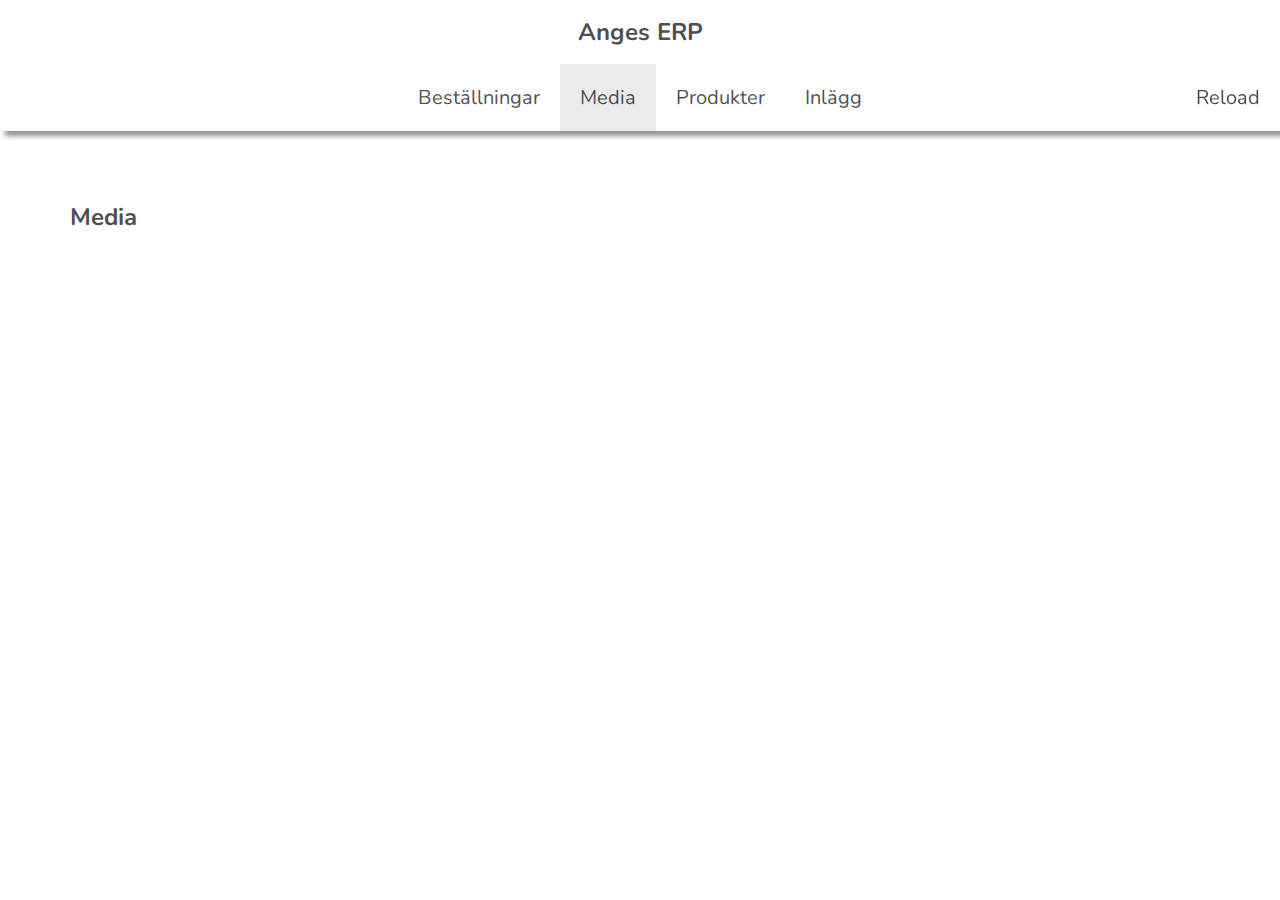
<file: media.html>
<!DOCTYPE html>
<html lang="en">
<head>
    <meta charset="UTF-8">
    <meta http-equiv="X-UA-Compatible" content="IE=edge">
    <meta name="viewport" content="width=device-width, initial-scale=1.0">
    <script defer src="./js/media.js"></script>
    <link rel="stylesheet" href="./css/style.css">
    <link rel="stylesheet" href="./css/media.css">
    <link rel="preconnect" href="https://fonts.googleapis.com">
<link rel="preconnect" href="https://fonts.gstatic.com" crossorigin>
<link href="https://fonts.googleapis.com/css2?family=Nunito:ital,wght@0,200;0,400;0,600;1,200;1,400;1,600&display=swap" rel="stylesheet">
    <title>Media</title>
</head>
<body>
<header><a href="index.html"><h1>Anges ERP</h1></a></header>
    <main class="flex column">
        <nav class="flex">
            <a href="orders.html" class="link flex orders"><div>Beställningar</div></a>
            <a href="media.html" class="link flex media"><div>Media</div></a>
            <a href="products.html"  class="link flex produkter"><div>Produkter</div></a>
            <a href="posts.html"  class="link flex inlagg"><div>Inlägg</div></a>
            <a onClick="window.location.reload();"  class="link flex reload"><div>Reload</div></a>
        </nav>
        <h2>Media</h2>
        <div class="container flex column"><!-- Javascript --></div>
    </main>
</body>
</html>
</file>
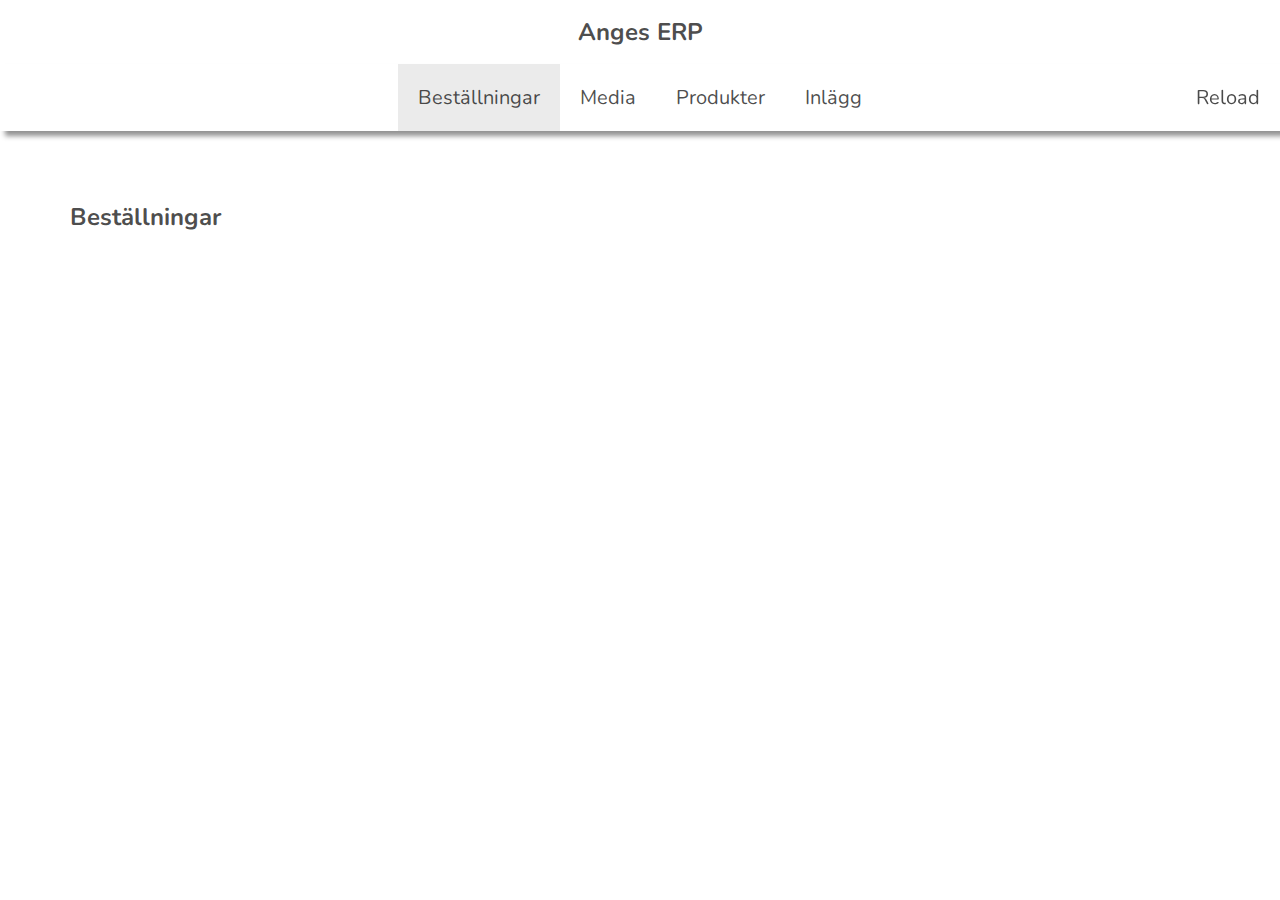
<file: orders.html>
<!DOCTYPE html>
<html lang="en">
<head>
    <meta charset="UTF-8">
    <meta http-equiv="X-UA-Compatible" content="IE=edge">
    <meta name="viewport" content="width=device-width, initial-scale=1.0">
    <script defer src="./js/orders.js"></script>
    <link rel="stylesheet" href="./css/style.css">
    <link rel="stylesheet" href="./css/orders.css">
    <link rel="preconnect" href="https://fonts.googleapis.com">
<link rel="preconnect" href="https://fonts.gstatic.com" crossorigin>
<link href="https://fonts.googleapis.com/css2?family=Nunito:ital,wght@0,200;0,400;0,600;1,200;1,400;1,600&display=swap" rel="stylesheet">
    <title>Beställningar</title>
</head>
<body>
<header><a href="index.html"><h1>Anges ERP</h1></a></header>
    <main class="flex column">
        <nav class="flex">
            <a href="orders.html" class="link flex orders"><div>Beställningar</div></a>
            <a href="media.html" class="link flex media"><div>Media</div></a>
            <a href="products.html"  class="link flex produkter"><div>Produkter</div></a>
            <a href="posts.html"  class="link flex inlagg"><div>Inlägg</div></a>
            <a onClick="window.location.reload();"  class="link flex reload"><div>Reload</div></a>
        </nav>
        <h2>Beställningar</h2>
        <div class="container flex column"><!-- Javascript --></div>
    </main>
</body>
</html>
</file>
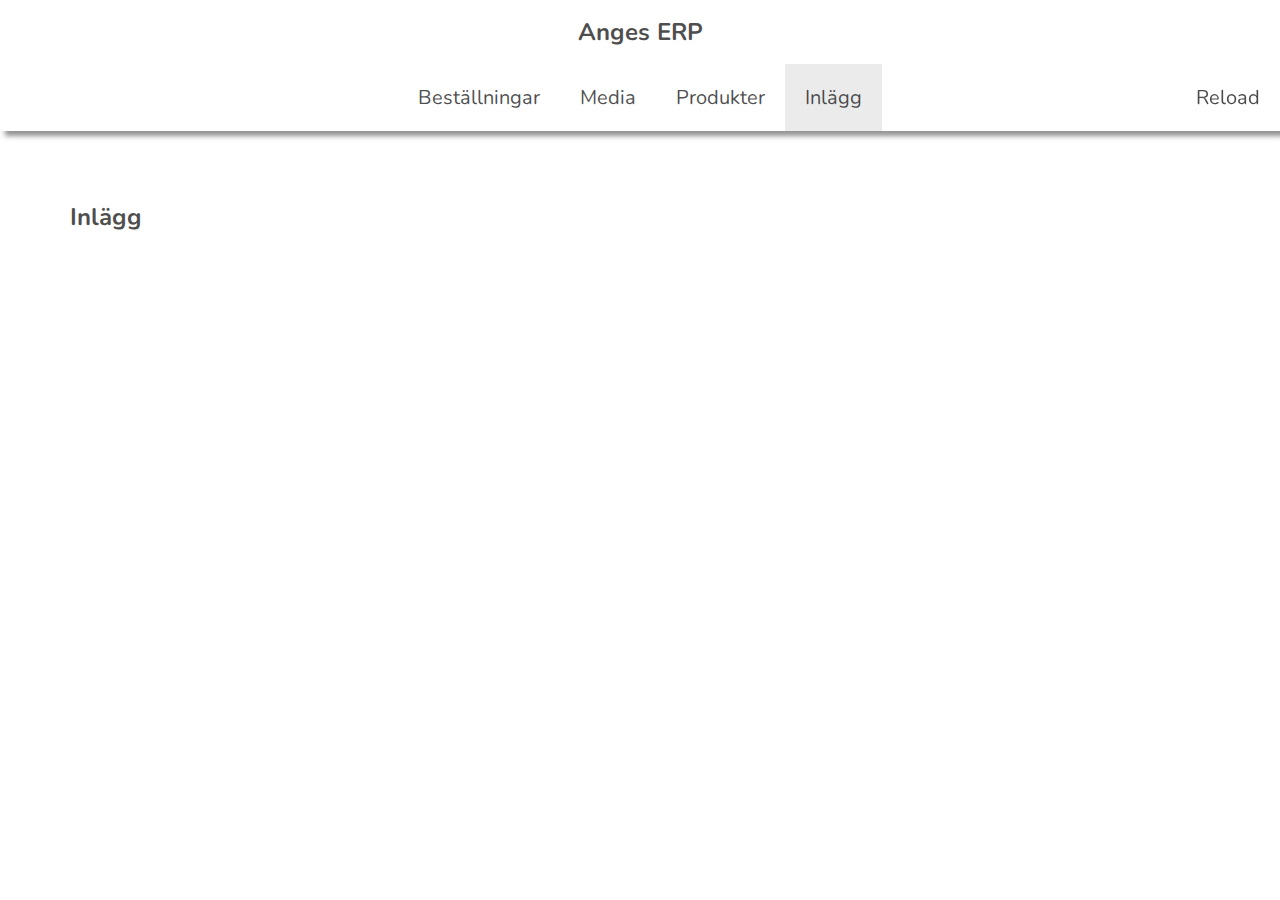
<file: posts.html>
<!DOCTYPE html>
<html lang="en">
<head>
    <meta charset="UTF-8">
    <meta http-equiv="X-UA-Compatible" content="IE=edge">
    <meta name="viewport" content="width=device-width, initial-scale=1.0">
    <script defer src="./js/posts.js"></script>
    <link rel="stylesheet" href="./css/style.css">
    <link rel="stylesheet" href="./css/posts.css">
    <link rel="preconnect" href="https://fonts.googleapis.com">
<link rel="preconnect" href="https://fonts.gstatic.com" crossorigin>
<link href="https://fonts.googleapis.com/css2?family=Nunito:ital,wght@0,200;0,400;0,600;1,200;1,400;1,600&display=swap" rel="stylesheet">
    <title>Inlägg</title>
</head>
<body>
<header><a href="index.html"><h1>Anges ERP</h1></a></header>
    <main class="flex column">
        <nav class="flex">
            <a href="orders.html" class="link flex orders"><div>Beställningar</div></a>
            <a href="media.html" class="link flex media"><div>Media</div></a>
            <a href="products.html"  class="link flex produkter"><div>Produkter</div></a>
            <a href="posts.html"  class="link flex inlagg"><div>Inlägg</div></a>
            <a onClick="window.location.reload();"  class="link flex reload"><div>Reload</div></a>
        </nav>
        <h2>Inlägg</h2>
        <div class="container flex"><!-- Javascript --></div>
    </main>
</body>
</html>
</file>
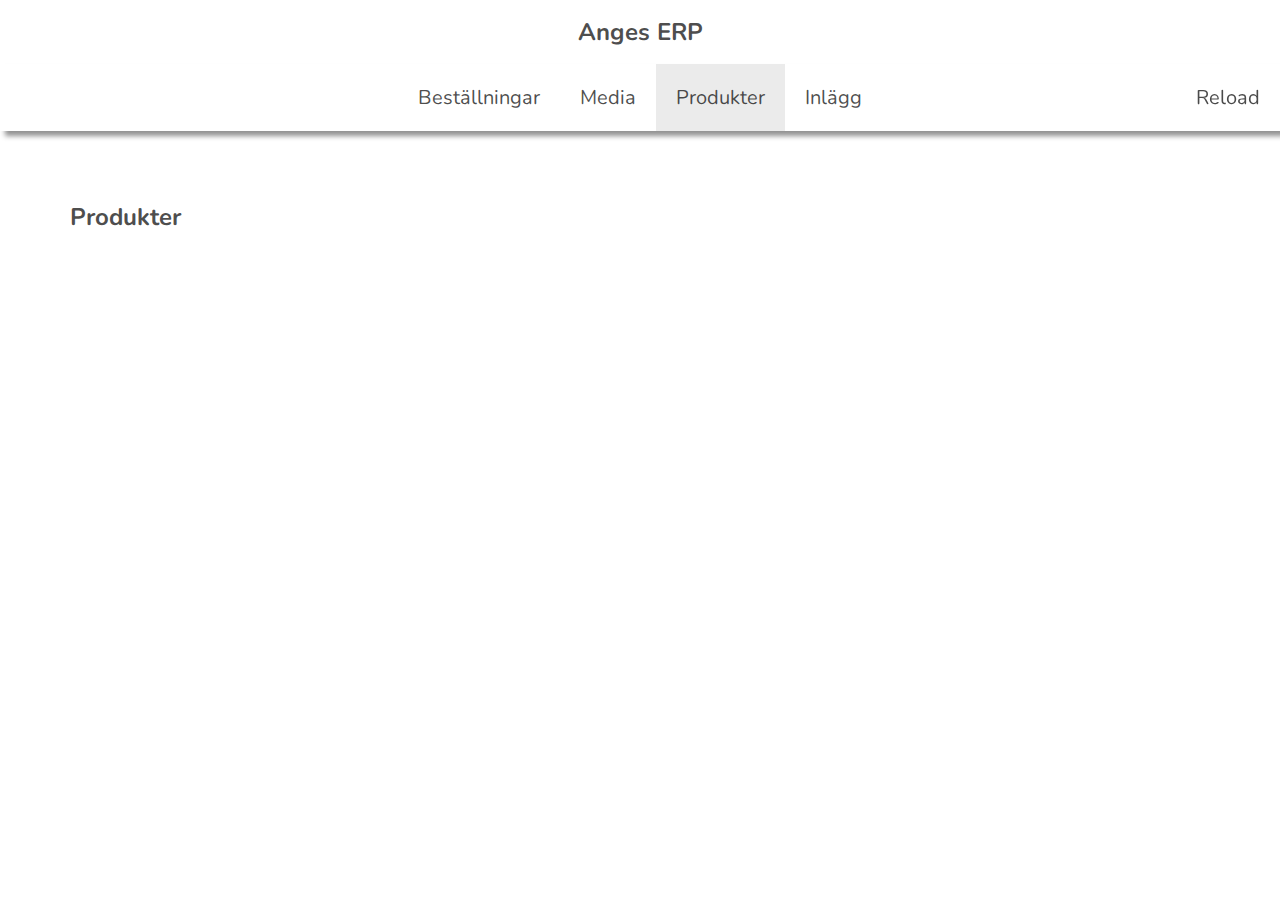
<file: products.html>
<!DOCTYPE html>
<html lang="en">
<head>
    <meta charset="UTF-8">
    <meta http-equiv="X-UA-Compatible" content="IE=edge">
    <meta name="viewport" content="width=device-width, initial-scale=1.0">
    <script defer src="./js/products.js"></script>
    <link rel="preconnect" href="https://fonts.googleapis.com">
<link rel="preconnect" href="https://fonts.gstatic.com" crossorigin>
<link href="https://fonts.googleapis.com/css2?family=Nunito:ital,wght@0,200;0,400;0,600;1,200;1,400;1,600&display=swap" rel="stylesheet">
    <link rel="stylesheet" href="./css/style.css">
    <link rel="stylesheet" href="./css/products.css">
    <title>Produkter</title>
</head>
<body>
<header><a href="index.html"><h1>Anges ERP</h1></a></header>
    <main class="flex column">
        <nav class="flex">
            <a href="orders.html" class="link flex orders"><div>Beställningar</div></a>
            <a href="media.html" class="link flex media"><div>Media</div></a>
            <a href="products.html"  class="link flex produkter"><div>Produkter</div></a>
            <a href="posts.html"  class="link flex inlagg"><div>Inlägg</div></a>
            <a onClick="window.location.reload();"  class="link flex reload"><div>Reload</div></a>
        </nav>
        <h2>Produkter</h2> 
        <div class="container flex column"><!-- Javascript --></div>
    </main>
</body>
</html>
</file>
<file: css/style.css>
* {
    box-sizing: border-box;
    font-family: 'Nunito', sans-serif;
    color: rgba(9, 9, 9, 0.738);
}

body {
    margin: 0px;
}

.flex {
    display: flex;
}

.center {
    justify-content: center;
    align-items: center;
}

.column {
    flex-direction: column;
}

.none {
    display: none;
}

nav {
    width: 100%;
    justify-content: center;
    font-size: 20px;
    /* background-color: lightgray; */
    /* border-bottom: 4px solid rgba(0, 0, 0, 0.3); */
   box-shadow: 5px 5px 5px rgba(0, 0, 0, 0.43) ;
}

nav a {
    font-size: 20px;
}

.link {
    justify-content: center;
    /* flex-grow: 1; */
    padding: 20px;
    cursor: pointer;
}

.link:hover {
background-color: rgb(235, 235, 235);
}

header {

    display: flex;
    justify-content: center;
}

a {
    text-decoration: none;
    color: rgb(105, 105, 105);
}

h2 {
    padding-top: 50px;
    padding-bottom: 15px;
    padding-left: 70px;
}

.container {
    flex-direction: column;
    padding-left: 100px;
    padding-right: 100px;
}

.columnTitleCont {
    display: flex;
    padding: 20px 20px 0px 20px;
}

.columnTitleCont h3:first-child {
    width: 60px;
}

.container2 {
    display: flex;
    margin-bottom: 10px;
    padding: 20px 20px 20px 20px;
    border-radius: 5px;
    box-shadow: 5px 5px 5px rgba(0, 0, 0, 0.43) ;
    border-top: 1px solid rgba(238, 238, 238, 0.368);
    /* border-bottom: 4px solid rgba(0, 0, 0, 0.3); */
    max-width: 500px;
}

.postId {
    height: 50px;
}

.postTitle {
    display: block;
    height:50px
}

.smallPicContainer {
    width: 80px;
    height: 80px;
}

.smallPicContainer img {
    height: 100%;
    width: 100%;
    object-fit: contain;
    
}


h3 {
    width: 150px
}

.idContainer, .picContainer, .titleContainer, .statusContainer, .totalContainer, .createdContainer, .completedContainer,.custContainer{
    width: 150px;
    display: flex;
    align-items: flex-start;
}



.customerId, .custContainer {
    width: 70px;
}


.idContainer {
    width: 60px;
}

p, a {
    margin: 0px;
    font-size: 12px;
}

.infoButton {
    display: flex;
    justify-content: center;
    align-items: center;
    border-radius: 10px;
    width: 80px;
    height:30px;
    cursor: pointer;
    background-color: rgb(255, 255, 255);
    box-shadow: 0px 0px 10px rgb(139, 139, 139);
}

.linkButton {
    display: flex;
    justify-content: center;
    align-items: center;
    border-radius: 10px;
    width: 120px;
    height:35px;
    cursor: pointer;
    background-color: rgb(255, 255, 255);
    box-shadow: 0px 0px 10px rgb(139, 139, 139);
}



.infoButton:hover, .linkButton:hover {
    background-color: rgb(152, 216, 194);
}

.container3 {
    display: flex;
    justify-content: flex-start;
    flex-direction: column;
    align-items: center;
    position: absolute;

    /* right: 180px;
    left: 180px; */
    width: auto;
    height: auto;
    padding: 40px;
    margin-bottom: 40px;
    background-color: white;
    border: 1px solid rgba(128, 128, 128, 0.619);
    text-align: center;
    right: 435px;
    bottom:10px;
    border-radius: 10px;
    box-shadow: 0px 0px 10px rgb(139, 139, 139);
}

.container3 h3 {
    width: auto;
}

.container3 p {
    font-size: 15px;
}

.container3 p:last-child {
    margin-bottom: 20px;
}

.orderStatus {
padding: 5px;
border-radius: 2px;
}

.none {
    display: none;
}

.reload {
    position: fixed;
    right: 0px;
   
}

.reload:active {
    background-color: rgba(114, 240, 114, 0.727);
}

.backButton {
    margin-top: 10px;
  width: 40px;
  height: 40px;
  border-radius: 5px;
  display: flex;
  justify-content: center;
  align-items: center;
  background-color: white;
  cursor: pointer;
}
</file>
<file: css/media.css>
.media {
    background-color: rgb(235, 235, 235);
}

.container {
    display: flex;
    flex-direction: row;
    flex-wrap: wrap;
    row-gap: 20px;
    column-gap: 20px;
    justify-content: center;
}
</file>
<file: css/orders.css>
.container2 {
    max-width: 1000px;
}

.orders {
    background-color: rgb(235, 235, 235);
}
</file>
<file: css/posts.css>
.inlagg {
    background-color: rgb(235, 235, 235);
}
</file>
<file: css/products.css>
.container2 {
    max-width: none;
}

.titleContainer {
    width: 220px;
}

.categoryContainer {
    width: 150px;
}

.priceContainer {
    width: 70px;
}

.linkButton {
    margin-left: 50px;
}

.title {
    width: 220px;
}

.picture {
    width: 150px !important;
}

.produkter {
    background-color: rgb(235, 235, 235);
}
</file>
